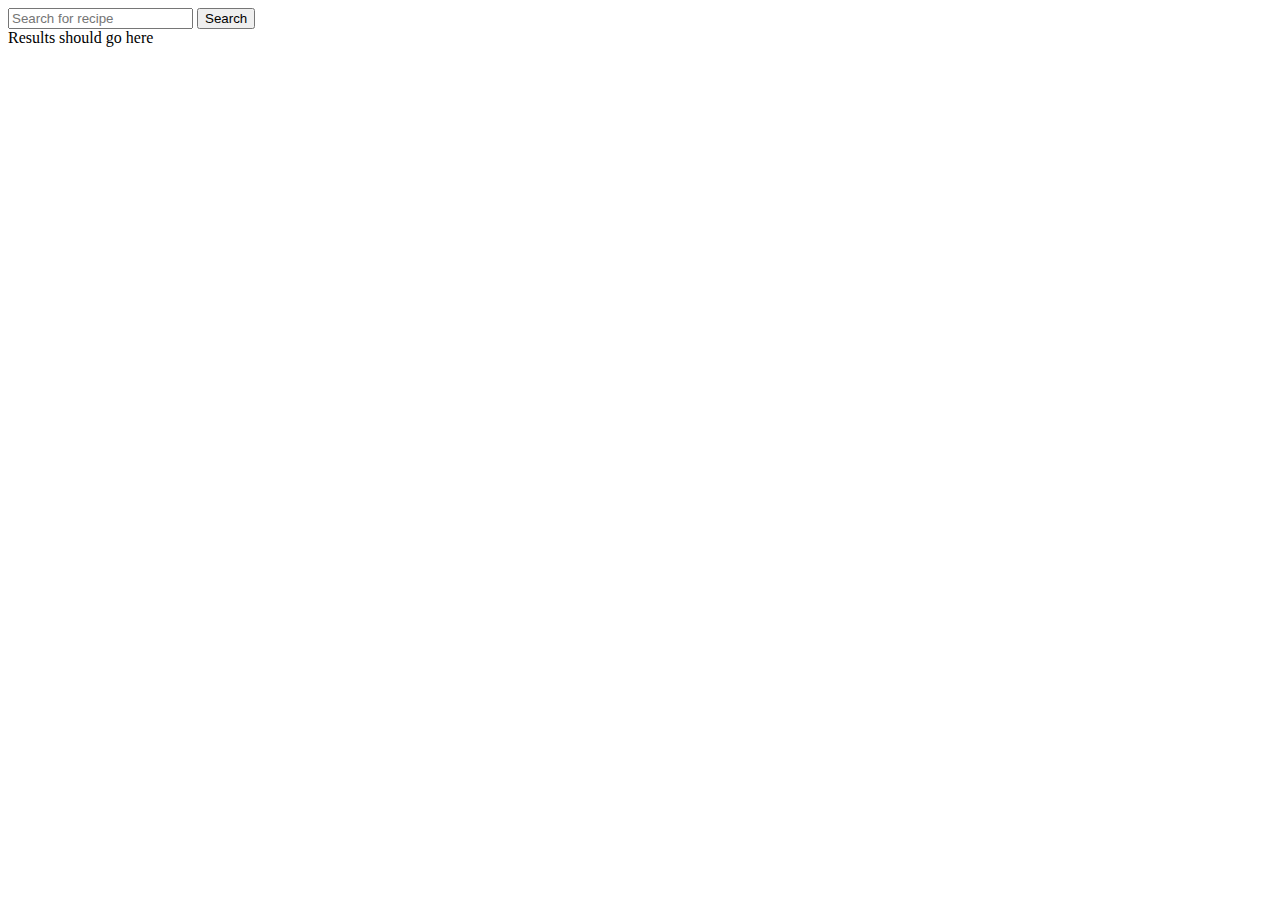
<file: troy.html>
<!DOCTYPE html>
<html lang="en">
<head>
    <meta charset="UTF-8">
    <meta http-equiv="X-UA-Compatible" content="IE=edge">
    <meta name="viewport" content="width=device-width, initial-scale=1.0">
    <title>FoodApp!!</title>
    <script src="troy.js"></script>
</head>
<body>
    <div id="container">
        <form action="/" method="get" id="search-form">
            <input 
            type="text" 
            name="search"
            placeholder="Search for recipe"/>
            <button type="submit">Search</button>
        </form>
        
    </div>

    <div id="search-results">Results should go here</div>
</body>
</html>
</file>
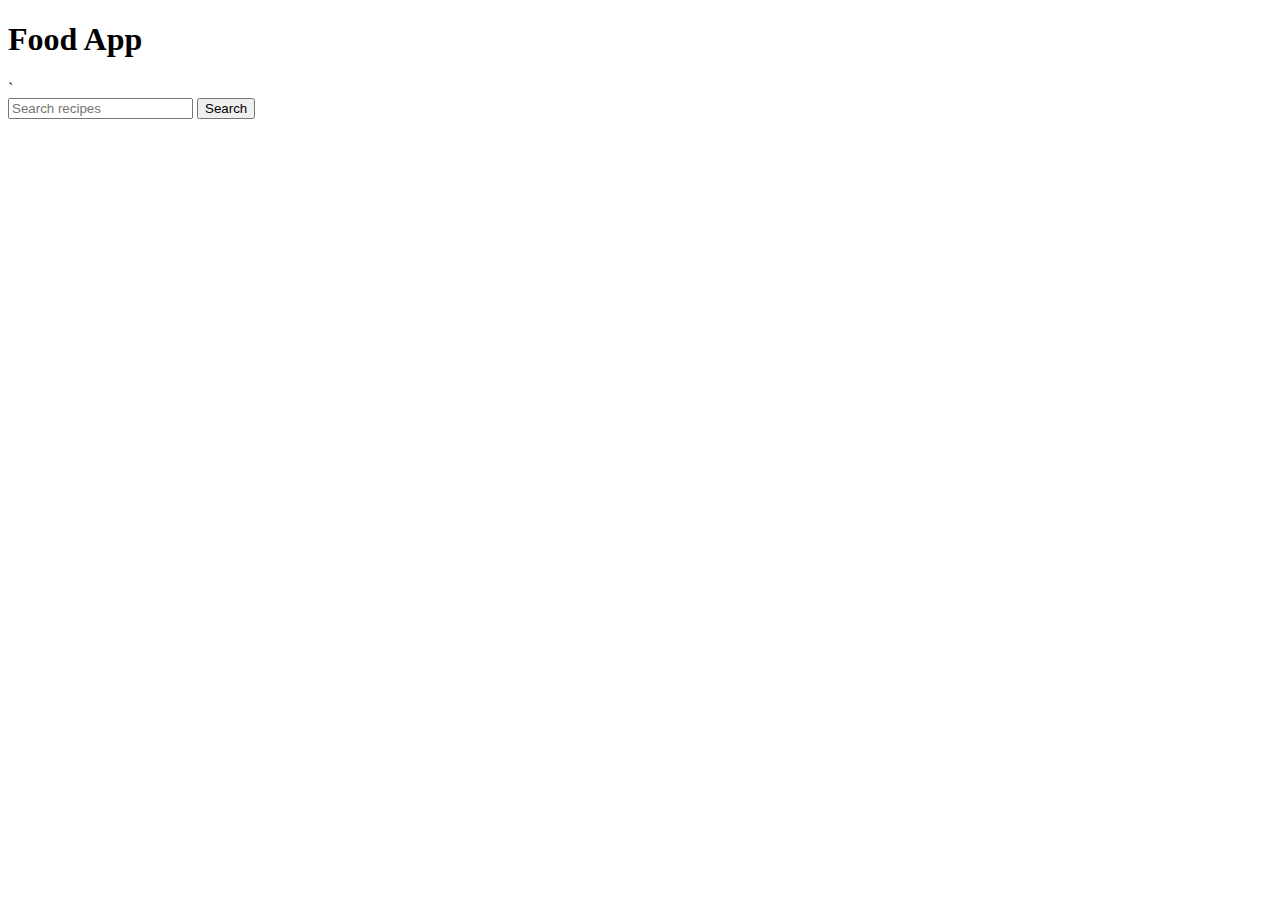
<file: troy1.html>
<!DOCTYPE html>
<html lang="en">
<head>
    <meta charset="UTF-8">
    <meta http-equiv="X-UA-Compatible" content="IE=edge">
    <meta name="viewport" content="width=device-width, initial-scale=1.0">
    <title>Document</title>
    <script src="troy1.js"></script>
</head>
<body>
    <header id="main">
        <h1>Food App</h1>
   ` </header>
    <div id="container">
        <form action="/" method="get" id="search-form">
            <input 
            type="text" 
            name="search"
            placeholder="Search recipes"/>
            <button type="submit">Search</button>
        </form>
    </div>
   
    <div id="search-results"></div>
    
</body>
</html>
</file>
